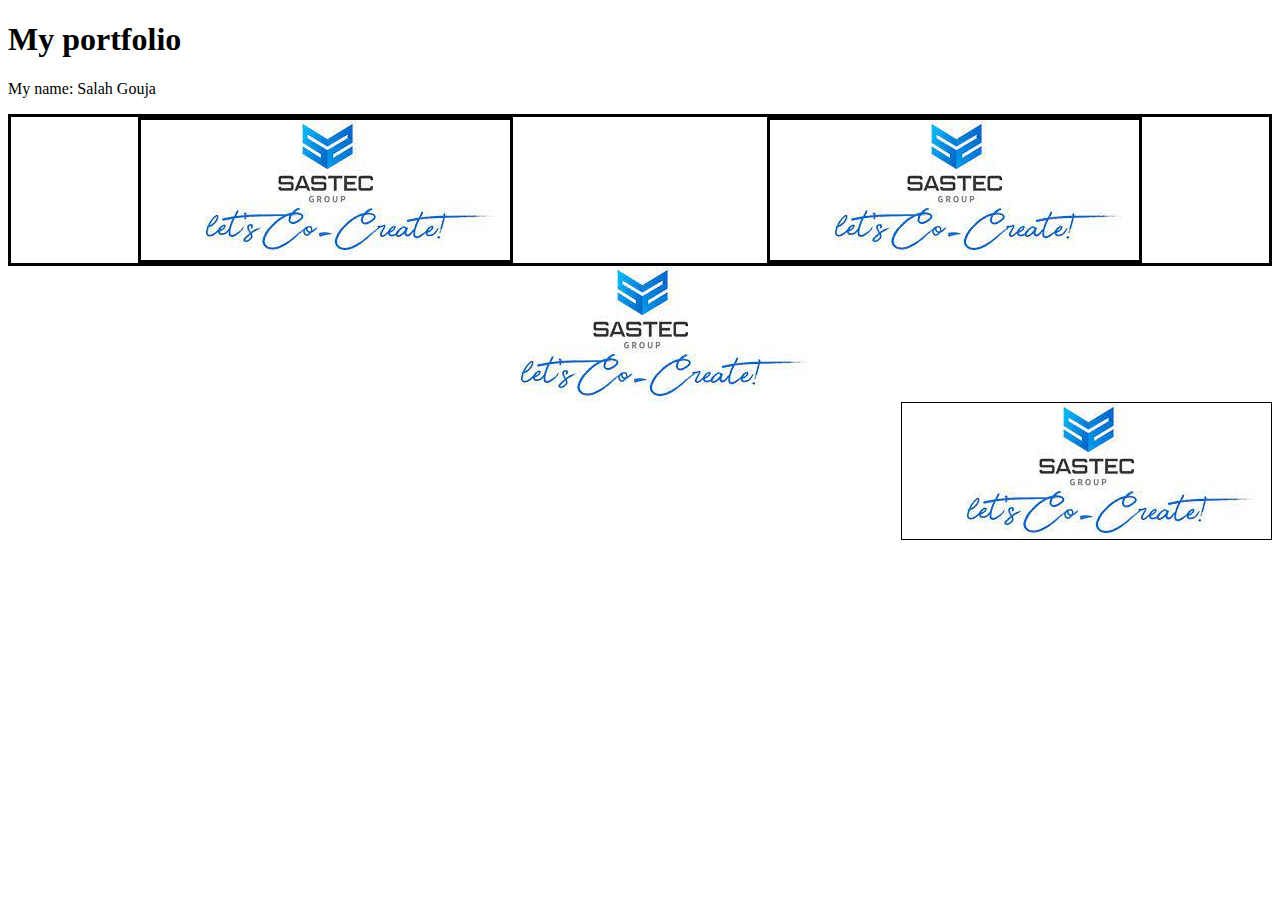
<file: index.html>
<!DOCTYPE html>
<html>
    <head>
        <title> Sastecskills </title>
        <meta title="sastecskills"/>
        <meta keyword="sastec,skills,academy"/>

        <LINK rel="stylesheet" type="text/css" href="style.css">
    </head>
    <body>
        <h1 >  My portfolio </h1>
        <p> My name: Salah Gouja</p>
<div class="h0">
    
       <div class="h1"> <img src="image.jpg"  ></div>
       <div class="h2"> <img src="image.jpg" ></div>
       
</div>
       <div class="h3"> <img src="image.jpg" ></div>
       <div class="h4"> <img  class="image" src="image.jpg" ></div>
    </body>
</html>
</file>
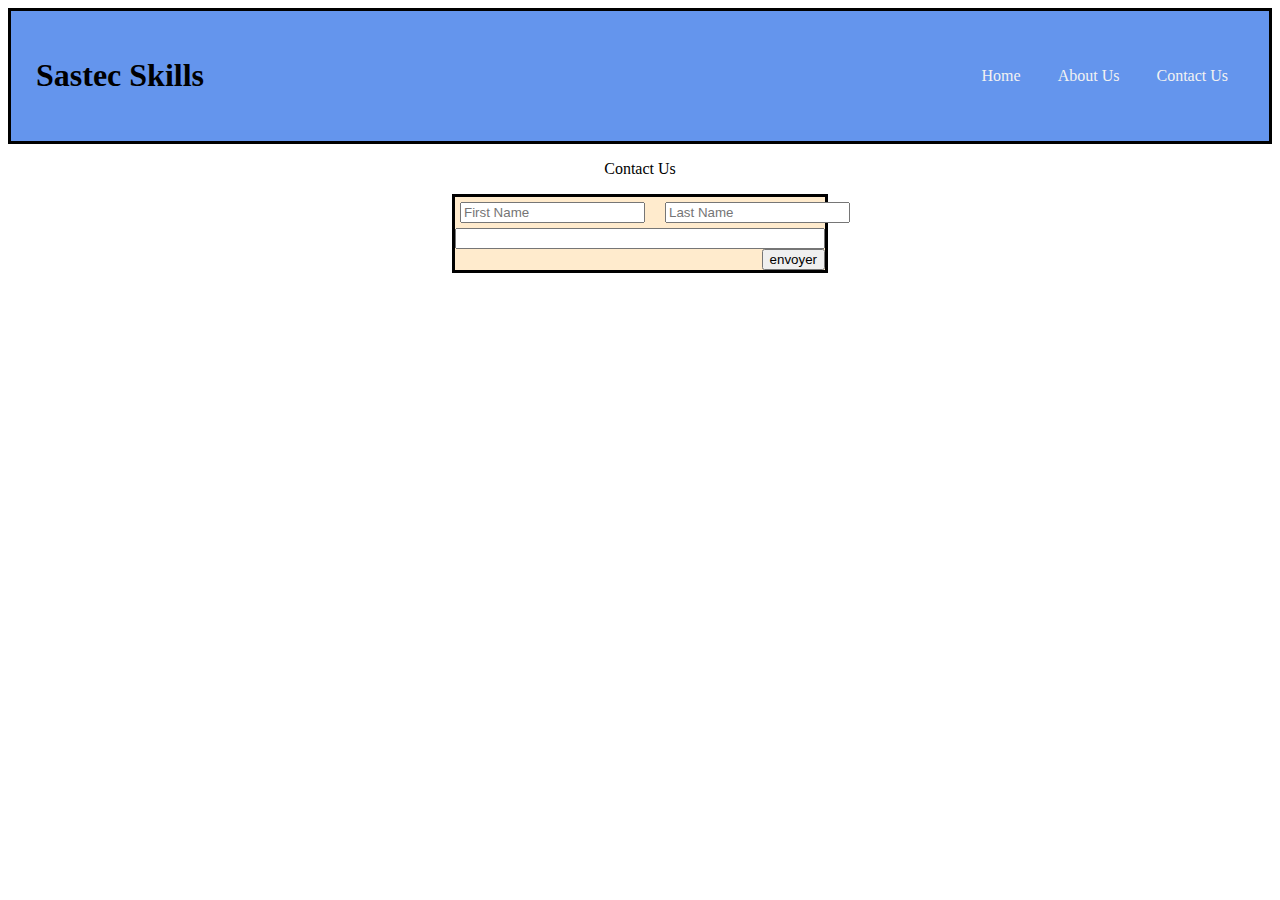
<file: Form.html>
<!DOCTYPE html>
<html>

<head>
    <title> Form Sastecskills </title>
    <meta title="sastecskills" />
    <meta keyword="sastec,skills,academy" />
    <LINK rel="stylesheet" type="text/css" href="formstyle.css">

    <script src="./file.js">
    </script>

</head>

<body>
    <div class="rayen">
        <h1> Sastec Skills </h1>
        <ul>
            <li><a href="#home">  Home  </a></li>
            <li><a href="#aboutus">  About Us   </a></li>
            <li><a href="#contactus">  Contact Us  </a></li>
        </ul>
        <div class="salah">
            <div class="point"></div>
            <div class="point"></div>
            <div class="point"></div>
        </div>
    </div>
    <p style="border: 100px;">Contact Us</p>
    <div class="form_container">
        <form class="form" style="box-sizing: content-box;">

            <div class="h0">
                <div class="h1"> <input type="text" id="input_name1" placeholder="First Name"></div>
                <div class="h2"> <input type="text" id="input_name2" placeholder="Last Name"></div>
            </div>

            <div class="h3"> <input type="text" id="input_name3" style="width: 100%;"></div>
            <div class="h4"> <button onclick="OnClick()" type="button"> envoyer  </button>
            </div>




        </form>
    </div>
</body>

</html>
</file>
<file: style.css>
.h0{
    border: solid;
    border-color: black;
    display: flex;
    justify-content: space-around;
}
.h1{
    border: solid;
    border-color: black;
}
.h2{
    border: solid;
    border-color: black;
   
}
.h3{
    border-color: red;
    display: flex;
    justify-content: center;
}
.h4{
    border-color: rebeccapurple;
    border: solid;
    display: flex;
    justify-content: end;
    border-width: 0;

}
.image {
    border: 1px solid black;
}
</file>
<file: formstyle.css>
.form{
    
    background-color: blanchedalmond;
    border: solid;
    width: 370px;
}
.h0{ 
    gap: 20px;
    display: flex;
    justify-content: space-between;
    margin: 5px;
}
.h1{
    display: flex;
    justify-content:center;
}
.h2{
    display: flex;
    justify-content: center;
   
}
.h3{ 
    display: flex;
    justify-content: center;
    width: 100%;
}
.h4{
    
    display: flex;
    justify-content: flex-end ;

}
ul{
    align-items: center;
    display: flex;
    justify-content: baseline;
    gap: 5px;
    list-style-type: none;
    list-style: none;
    overflow: hidden;
    float: right ;
    margin: 0%;
    padding: 0%;
   
}
 li {
    float: right;
} 
li a{
    display:block;
    text-align: center;
    padding: 14px 16px;
}

p{
    text-align: center;
}
.rayen {
    align-items: center;
    border: solid;
    padding: 25px;;
    display: flex;
    justify-content: space-between;
    background-color: cornflowerblue;
    
}
.rayen a {
    color: #f2f2f2;
    text-align: center;
    padding: 14px 16px;
    text-decoration: none;
  }
  .point{
    
    width: 20px;
    height: 3px;
    background-color: black;

  
   
}
.form_container {
    display: flex;
    justify-content: center;
 
}
.salah{display: none;
}
@media screen and (max-width: 792px){ 
    ul{
      display: none;
    }
    .salah{
        display: flex;
        flex-direction: column;
        align-content: center;
        gap: 5px;
   
    }
}
</file>
